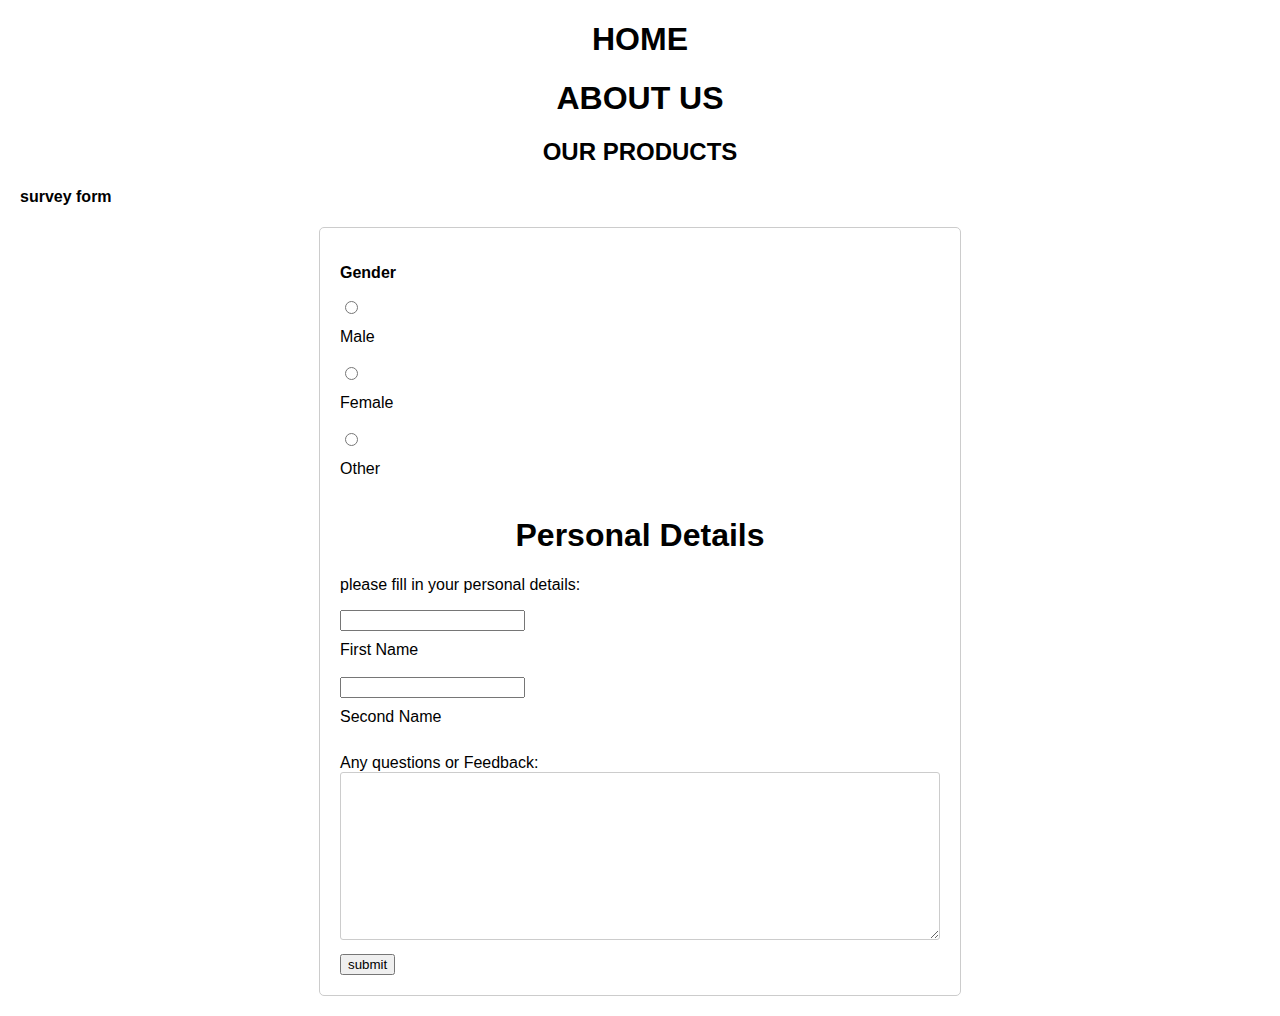
<file: index.html>
<!DOCTYPE html>
<html lang="en">
<head>
    <meta charset="UTF-8">
    <meta name="viewport" content="width=device-width, initial-scale=1.0">
    <link rel="stylesheet" type="text/css" href="survey form.css">

    <title>HAPPY SHOP</title>
</head>
<body>
    <h1>HOME</h1>
    <h1>ABOUT US </h1>
    <h2>OUR PRODUCTS</h2>
    <h4>survey form</h4>
    <form action="/submit_survey" method="post">
        <!--radio question -->
       <p><b>Gender</b></p>
        <input type="radio" id="male" name="Gender" value="male" required>
        <label for="male">Male</label>
        <br>
        <input type="radio" name="Gender" id="female" value="female" required>
        <label for="female">Female</label>
        <br>
        <input type="radio" name="Gender" id="Other" value="Other" required>
        <label for="Other">Other</label>
        <br>
        <!--checkbox-->
        <h1>Personal Details</h1>
        <p>please fill in your personal details:</p>
        <input type="text" id="First Name" name="First Name" required>
        <label for="First Name"> First Name</label>
        <br>
        <input type="text" id="Second Name" name="Second Name" required>
        <label for="Second Name">Second Name</label>
        <br>
        <!--textarea-->
        <label for="Feedback">Any questions or Feedback:</label>
        <textarea name="feedback" id="feedback" cols="30" rows="10"></textarea>
        <br>
        <!--submit button-->
        <input type="Submit" value="submit">
    </form>
    
</body>
</html>
</file>
<file: survey form.css>
body{
    margin: 20px;
    font-family: Arial, Helvetica, sans-serif;
    padding: 0;

}
h1{
    text-align: center;
}
h2{
    text-align: center;
}
form{
    max-width: 600px;
    margin: auto;
    padding: 20px;
    border: 1px solid #ccc;
    border-radius: 5px;
    background-color: white;
}
label{
    display: block;
    margin-top: 10px;
}
textarea{
    width: 100%;
    padding: 8px;
    margin-bottom: 10px;
    border: 1px solid #ccc;
    border-radius: 3px;
    box-sizing: border-box;
}
submit{
    display: block;
    width: 100%;
    padding: 10px;
    border-radius: 5px;
    background-color: blue;
    text-align: center;
}
</file>
